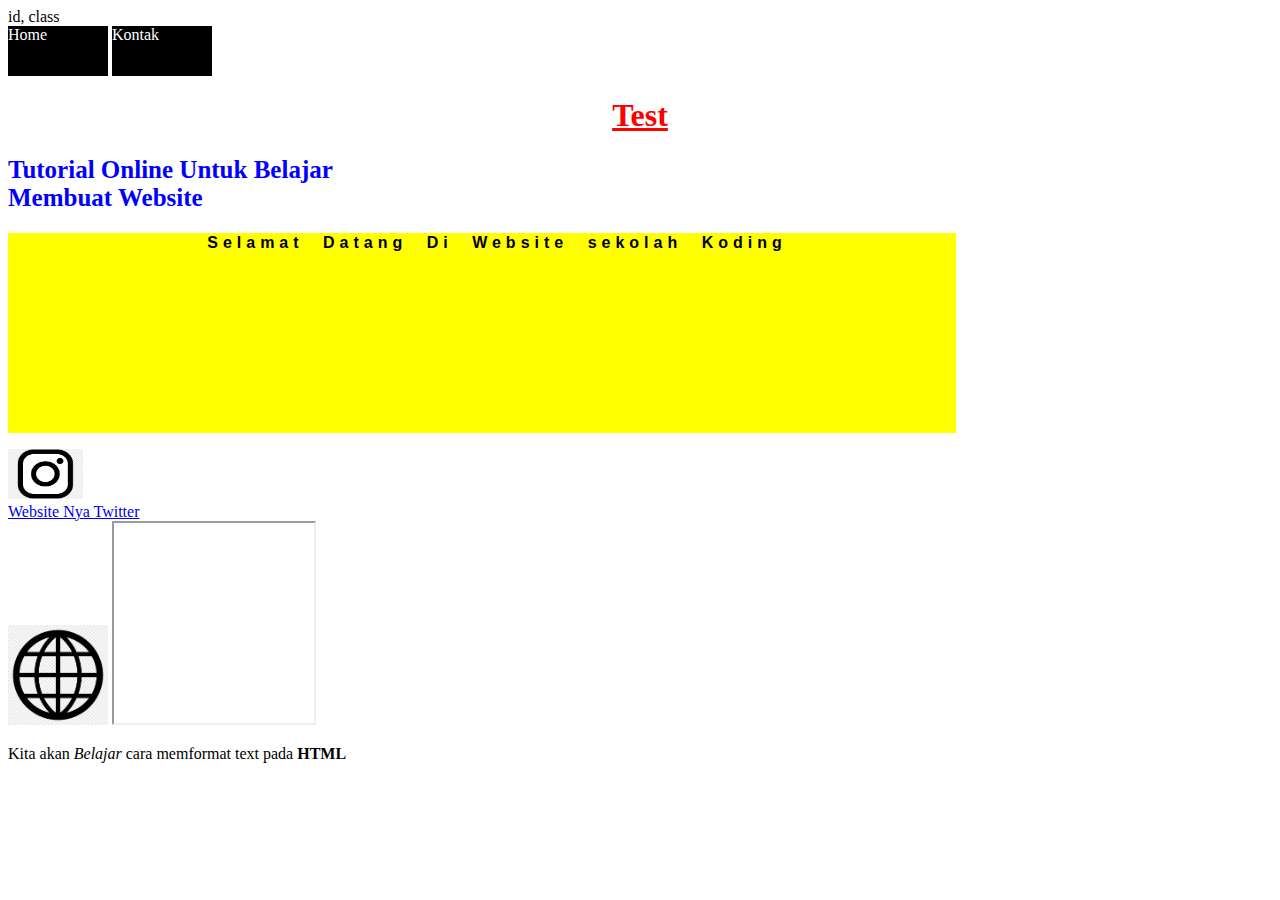
<file: index.html>
<!DOCTYPE html>
<html>
    <head> 
      <title> Sekolah Koding </title>

      <link rel="stylesheet" href="style.css">
    </head>

    id, class
    <body> 
      
       </-- Bagian Awal Isinya Text Heading -->


     <div>

        <div>

         <a href="index.html" class="menu">Home</a>
         <a href="subfolder/kontak.html" class="menu">Kontak</a>

        </div>

       <div>
         <h1> Test </h1>
         <h2> Tutorial Online Untuk Belajar <div>Membuat Website</div> </h2>
       </div>
       <div>
         <p id="text_pembuka"> Selamat Datang Di Website sekolah Koding </p>
         <a href="https://www.instagram.com/achmaddwanda/?hl=id" target="_blank"> 
           <img src="instagram.png" width="75" height="50"> 
         </a>
        </div>
        <a href="https://www.twitter.com" target="_blank"> Website Nya Twitter</a> 
      
        </-- konten dari website -->
       <div>
         <img src="test.png" alt="text sekolah koding" height="100" width="100">

         <iframe src ="https://akd.unpas.ac.id/fisip/modul/simpati/session_timeout.php" height="200" width="200" > </iframe>

         <p>Kita akan <em>Belajar</em> cara memformat text pada <b>HTML</b> </p>
       </div> 


    </body>
</html>
</file>
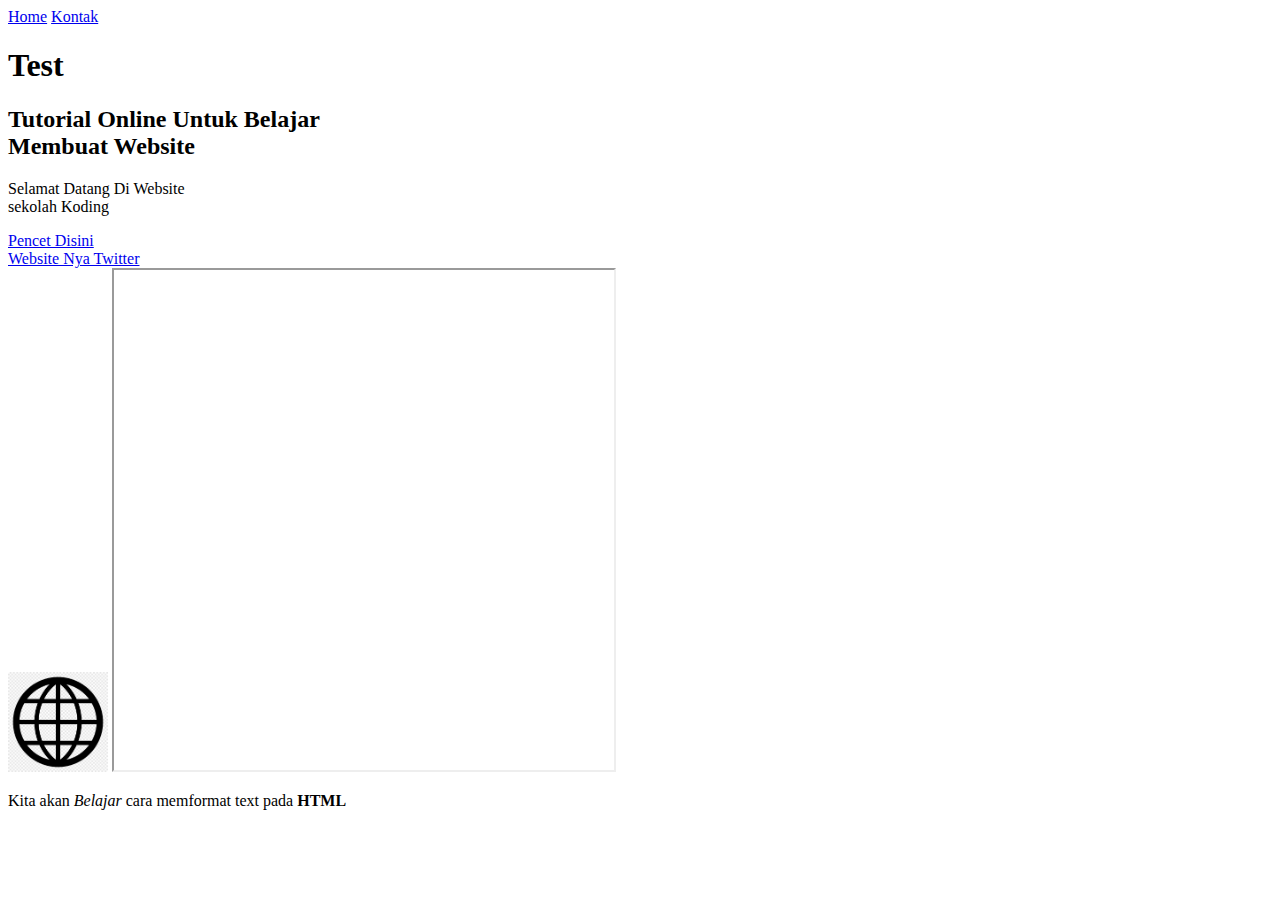
<file: Test.html>
<!DOCTYPE html>
<html>
    <head> 
        <title> Sekolah Koding </title>
    </head>

    <body> 
      
       </-- Bagian Awal Isinya Text Heading -->


     <div>

        <div>

         <a href="index.html">Home</a>
         <a href="subfolder/kontak.html">Kontak</a>

        </div>

       <div>
         <h1> Test </h1>
         <h2> Tutorial Online Untuk Belajar <div>Membuat Website</div> </h2>
       </div>
       <div>
         <p> Selamat Datang Di Website <br>sekolah Koding </p>
         <a href="https://www.instagram.com/achmaddwanda/?hl=id" target="_blank"> Pencet Disini</a>
        </div>
        <a href="https://www.twitter.com" target="_blank"> Website Nya Twitter</a> 
      
        </-- konten dari website -->
       <div>
         <img src="test.png" alt="text sekolah koding" height="100" width="100">

         <iframe src="https://akd.unpas.ac.id/fisip/modul/simpati/session_timeout.php" height="500" width="500"> </iframe>

         <p>Kita akan <em>Belajar</em> cara memformat text pada <b>HTML</b> </p>
       </div> 


    </body>
</html>
</file>
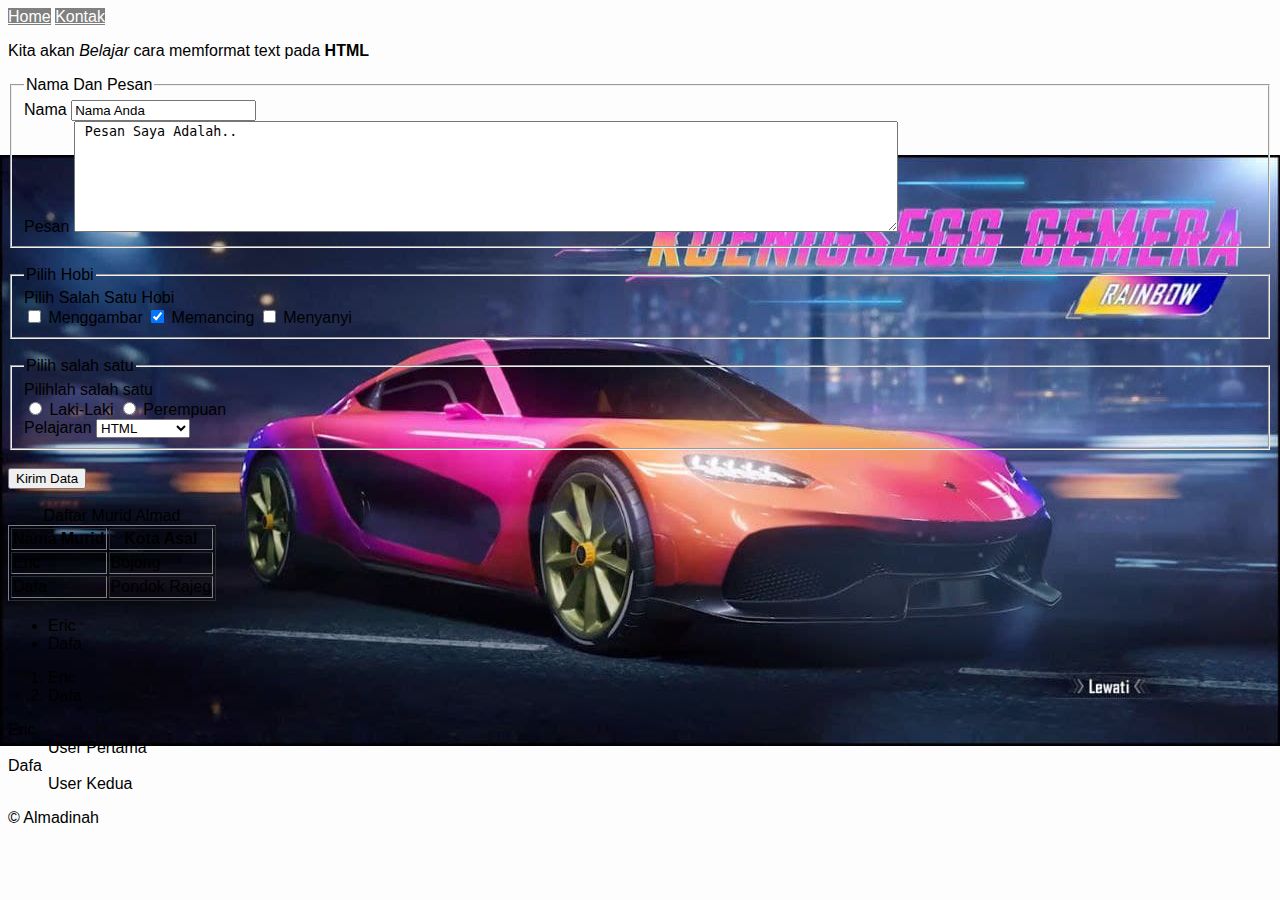
<file: subfolder/kontak.html>
<!DOCTYPE html>
<html>
 <head> 
    <title> Sekolah Koding </title>
    <meta charset="UTF-8">
    <link rel="stylesheet" href="../style.css">

 </head>

  </-- 1.inline: langsung pada tag 
      2.internal: file html yang sama 
      3.external: file css sendiri
  -->


  <body id="body_kontak"> 
      
   </-- Menu Website -->
    <div>

     <a href="../index.html" class="menu_kontak">Home</a>
     <a href="kontak.html" class="menu_kontak">Kontak</a>

    </div>


    </-- konten dari website -->
    <div>
         

      <p>Kita akan <em>Belajar</em> cara memformat text pada <b>HTML</b> </p>
    </div> 

    </!-- membuat form -->
   <form>
      <fieldset>
        <legend>Nama Dan Pesan</legend>
        <label for="nama_user">Nama</label>
        <input type="text" placeholder="ID Password" value="Nama Anda" id="nama_user"> 
        <br>
        <label for="pesan_user">Pesan</label>
        <textarea cols="100" rows="7" id="pesan_user"> Pesan Saya Adalah.. </textarea>
      </fieldset>
        <br>
      <fieldset>
        <legend>Pilih Hobi</legend>
        <label>Pilih Salah Satu Hobi</label> <br>
        <input type="checkbox" name="hobi_user" value="0"> Menggambar 
        <input type="checkbox" name="hobi_user" value="1" checked> Memancing 
        <input type="checkbox" name="hobi_user" value="2"> Menyanyi
      </fieldset>
        <br>
      <fieldset>  
        <legend>Pilih salah satu</legend>
        <label>Pilihlah salah satu</label> <br>
        <input type="radio" name="gender_user" value="0"> Laki-Laki 
        <input type="radio" name="gender_user" value="1"> Perempuan   
        <br>
        <label for="test">Pelajaran</label>
        <select id="test">
         <optgroup label="Frontend">
            <option value="html">HTML</option>
            <option value="css">CSS</option>
          </optgroup> 

          <optgroup label="Backend">
            <option value="js">JS</option>
            <option value="database">Database</option>
          </optgroup>
        </select>
      </fieldset>  
      <br>
      <input type="submit" value="Kirim Data"
          
      
      
    </form>
      
    <br><br>
    <table border="1">
      <caption> Daftar Murid Almad </caption>
      <tr>
        <th>Nama Murid</th>
        <th>Kota Asal</th>
      </tr>
      <tr>
        <td>Eric</td>
        <td>Bojong</td>
      </tr>
      <tr>
        <td>Dafa</td>
        <td>Pondok Rajeg</td>
      </tr>
    </table>

    <ul>
      <li>Eric</li>
      <li>Dafa</li>
    </ul>

    <ol>
      <li>Eric</li>
      <li>Dafa</li>
    </ol>

    <dl>
      <dt>Eric</dt>
      <dd>User Pertama</dd>
      <dt>Dafa</dt>
      <dd>User Kedua</dd>

    </dl>
    <p> &copy; Almadinah </p>
  </body>
</html>
</file>
<file: style.css>
selektor {
    property: nilai;
    property: nilai;
}

h1{
    color: red;
    fontsize:50px;
    text-align: center;
    text-decoration: underline;

}

h2{
    color       :blue;
    font-size   :25px;
    text-alignt: center;
    text-transform: capitalize;

    
}

.menu{
    color:white;
    background:black;
    display:inline-block;
    height: 50px;
    width: 100px;
    text-decoration:none;
}



#body_kontak{
 /* background-color: rgb(255,200,200);
    background-image: url("subfolder/img/part2.jpg");
    background-repeat: no-repeat;
    background-attachment: fixed;
    background-position: ; 
 */
  background: #fdfdfd url("subfolder/img/part2.jpg") no-repeat fixed right;
  font-family:Arial, Helvetica, sans-serif ;
  
}

#text_pembuka{
    text-align: center;
    text-indent: 30px;
    letter-spacing: 5px;
    line-height: 20px;
    word-spacing: 10px;
    font-family:Arial, Helvetica, sans-serif ;
    font-weight: bolder;
    width: 75%;
    height: 200px;
    max-widht:;
    max-height: ;
    background: yellow;

}

/*kondisi biasa*/
.menu_kontak:link{
    background: grey;
    color:white;
}

/*kondisi setelah dikunjungi*/
.menu_kontak:visited{
    background:yellow;
}

/*kondisi hover - mouse berada di atasnya*/
.menu_kontak:hover{
    background: green;
}

/*sedang diklik*/
.menu_kontak:active{
    background:white;
}

a{
    display: inline;
}
</file>
